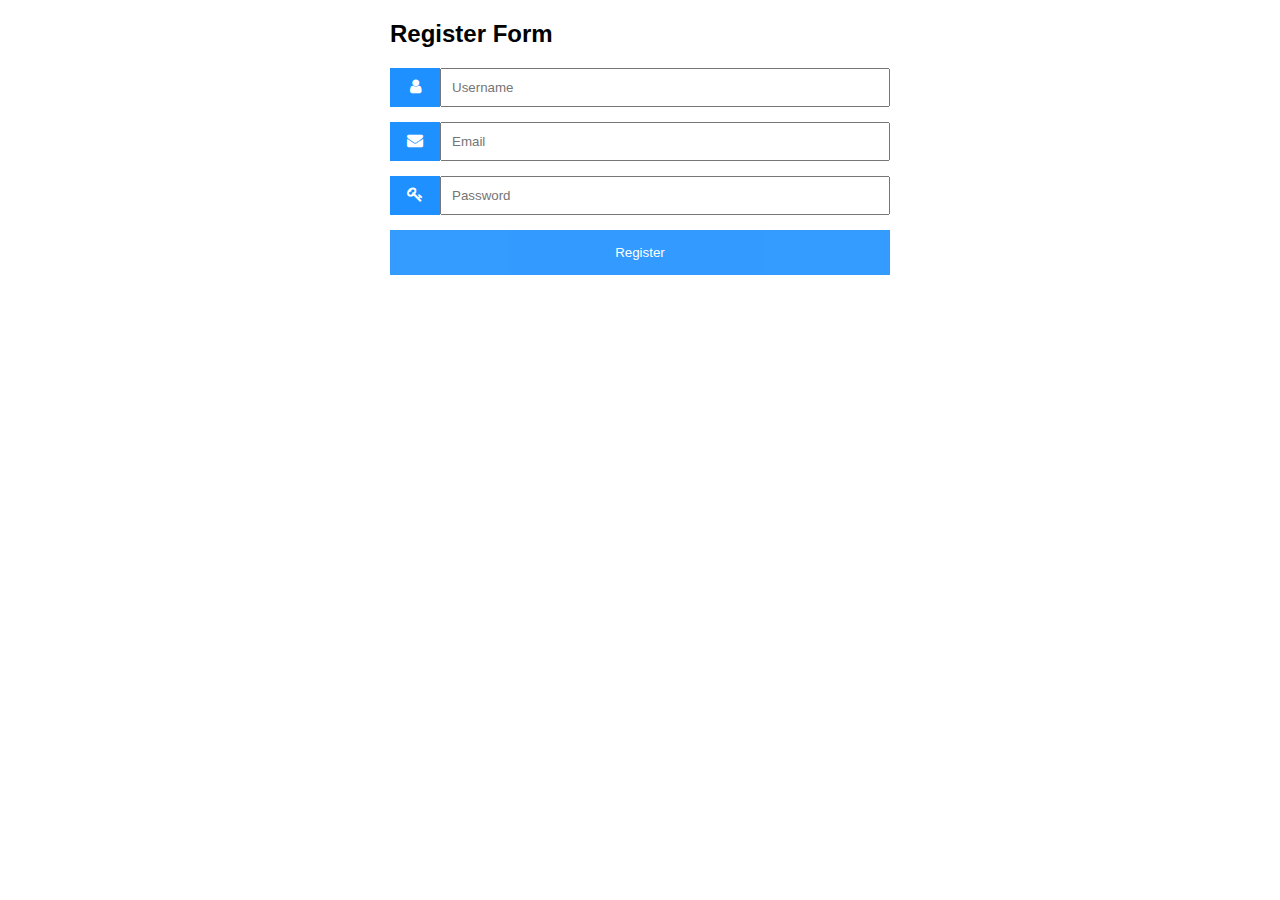
<file: javascript/2form index.html>
<!DOCTYPE html>
<html>
<head>
<meta name="viewport" content="width=device-width, initial-scale=1">
<!-- Add icon library -->
<link rel="stylesheet" href="https://cdnjs.cloudflare.com/ajax/libs/font-awesome/4.7.0/css/font-awesome.min.css">
<style>
body {font-family: Arial, Helvetica, sans-serif;}
* {box-sizing: border-box;}

.input-container {
  display: -ms-flexbox; /* IE10 */
  display: flex;
  width: 100%;
  margin-bottom: 15px;
}

.icon {
  padding: 10px;
  background: dodgerblue;
  color: white;
  min-width: 50px;
  text-align: center;
}

.input-field {
  width: 100%;
  padding: 10px;
  outline: none;
}

.input-field:focus {
  border: 2px solid dodgerblue;
}

/* Set a style for the submit button */
.btn {
  background-color: dodgerblue;
  color: white;
  padding: 15px 20px;
  border: none;
  cursor: pointer;
  width: 100%;
  opacity: 0.9;
}

.btn:hover {
  opacity: 1;
}
</style>
</head>
<body>

<form action="/action_page.php" style="max-width:500px;margin:auto">
  <h2>Register Form</h2>
  <div class="input-container">
    <i class="fa fa-user icon"></i>
    <input class="input-field" type="text" placeholder="Username" name="usrnm">
  </div>

  <div class="input-container">
    <i class="fa fa-envelope icon"></i>
    <input class="input-field" type="text" placeholder="Email" name="email">
  </div>
  
  <div class="input-container">
    <i class="fa fa-key icon"></i>
    <input class="input-field" type="password" placeholder="Password" name="psw">
  </div>

  <button type="submit" class="btn">Register</button>
</form>

</body>
</html>
</file>
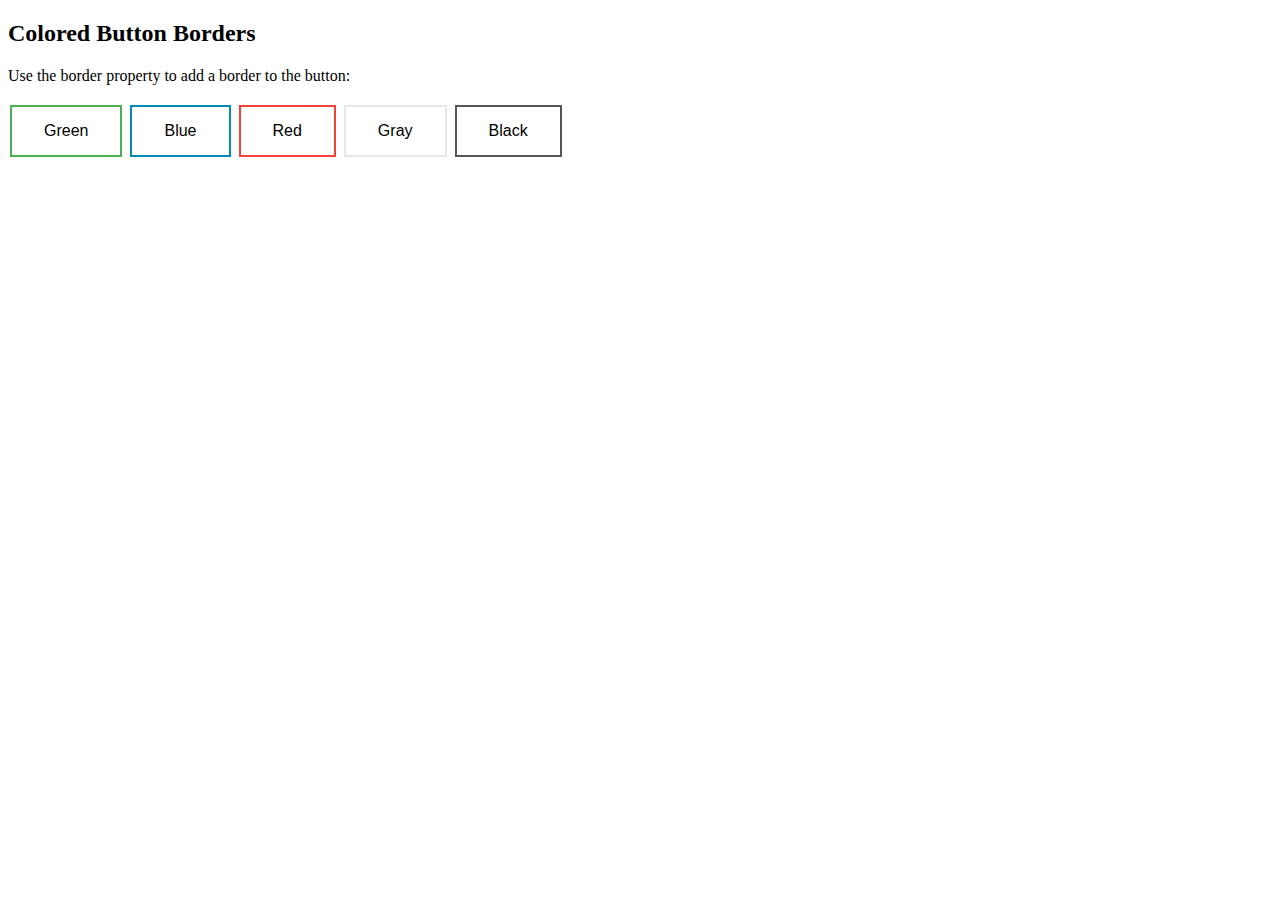
<file: javascript/border buttons.html>
<!DOCTYPE html>
<html>
<head>
<style>
.button {
  background-color: #4CAF50; /* Green */
  border: none;
  color: white;
  padding: 15px 32px;
  text-align: center;
  text-decoration: none;
  display: inline-block;
  font-size: 16px;
  margin: 4px 2px;
  cursor: pointer;
}

.button1 {
  background-color: white; 
  color: black; 
  border: 2px solid #4CAF50;
}

.button2 {
  background-color: white; 
  color: black; 
  border: 2px solid #008CBA;
}

.button3 {
  background-color: white; 
  color: black; 
  border: 2px solid #f44336;
}

.button4 {
  background-color: white;
  color: black;
  border: 2px solid #e7e7e7;
}

.button5 {
  background-color: white;
  color: black;
  border: 2px solid #555555;
}
</style>
</head>
<body>

<h2>Colored Button Borders</h2>
<p>Use the border property to add a border to the button:</p>

<button class="button button1">Green</button>
<button class="button button2">Blue</button>
<button class="button button3">Red</button>
<button class="button button4">Gray</button>
<button class="button button5">Black</button>

</body>
</html>
</file>
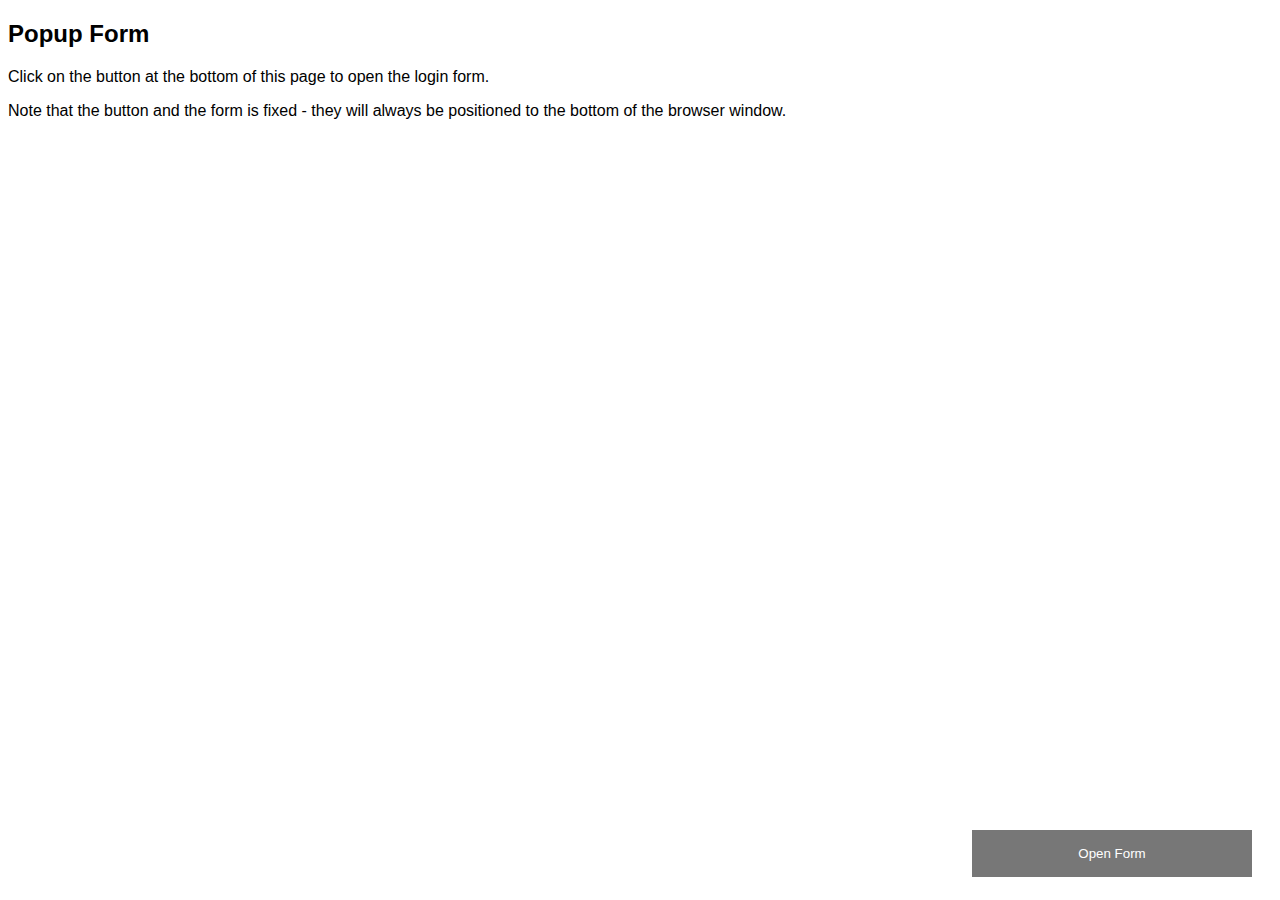
<file: javascript/pop up form index.html>
<!DOCTYPE html>
<html>
<head>
<meta name="viewport" content="width=device-width, initial-scale=1">
<style>
body {font-family: Arial, Helvetica, sans-serif;}
* {box-sizing: border-box;}

/* Button used to open the contact form - fixed at the bottom of the page */
.open-button {
  background-color: #555;
  color: white;
  padding: 16px 20px;
  border: none;
  cursor: pointer;
  opacity: 0.8;
  position: fixed;
  bottom: 23px;
  right: 28px;
  width: 280px;
}

/* The popup form - hidden by default */
.form-popup {
  display: none;
  position: fixed;
  bottom: 0;
  right: 15px;
  border: 3px solid #f1f1f1;
  z-index: 9;
}

/* Add styles to the form container */
.form-container {
  max-width: 300px;
  padding: 10px;
  background-color: white;
}

/* Full-width input fields */
.form-container input[type=text], .form-container input[type=password] {
  width: 100%;
  padding: 15px;
  margin: 5px 0 22px 0;
  border: none;
  background: #f1f1f1;
}

/* When the inputs get focus, do something */
.form-container input[type=text]:focus, .form-container input[type=password]:focus {
  background-color: #ddd;
  outline: none;
}

/* Set a style for the submit/login button */
.form-container .btn {
  background-color: #4CAF50;
  color: white;
  padding: 16px 20px;
  border: none;
  cursor: pointer;
  width: 100%;
  margin-bottom:10px;
  opacity: 0.8;
}

/* Add a red background color to the cancel button */
.form-container .cancel {
  background-color: red;
}

/* Add some hover effects to buttons */
.form-container .btn:hover, .open-button:hover {
  opacity: 1;
}
</style>
</head>
<body>

<h2>Popup Form</h2>
<p>Click on the button at the bottom of this page to open the login form.</p>
<p>Note that the button and the form is fixed - they will always be positioned to the bottom of the browser window.</p>

<button class="open-button" onclick="openForm()">Open Form</button>

<div class="form-popup" id="myForm">
  <form action="/action_page.php" class="form-container">
    <h1>Login</h1>

    <label for="email"><b>Email</b></label>
    <input type="text" placeholder="Enter Email" name="email" required>

    <label for="psw"><b>Password</b></label>
    <input type="password" placeholder="Enter Password" name="psw" required>

    <button type="submit" class="btn">Login</button>
    <button type="button" class="btn cancel" onclick="closeForm()">Close</button>
  </form>
</div>

<script>
function openForm() {
  document.getElementById("myForm").style.display = "block";
}

function closeForm() {
  document.getElementById("myForm").style.display = "none";
}
</script>

</body>
</html>
</file>
